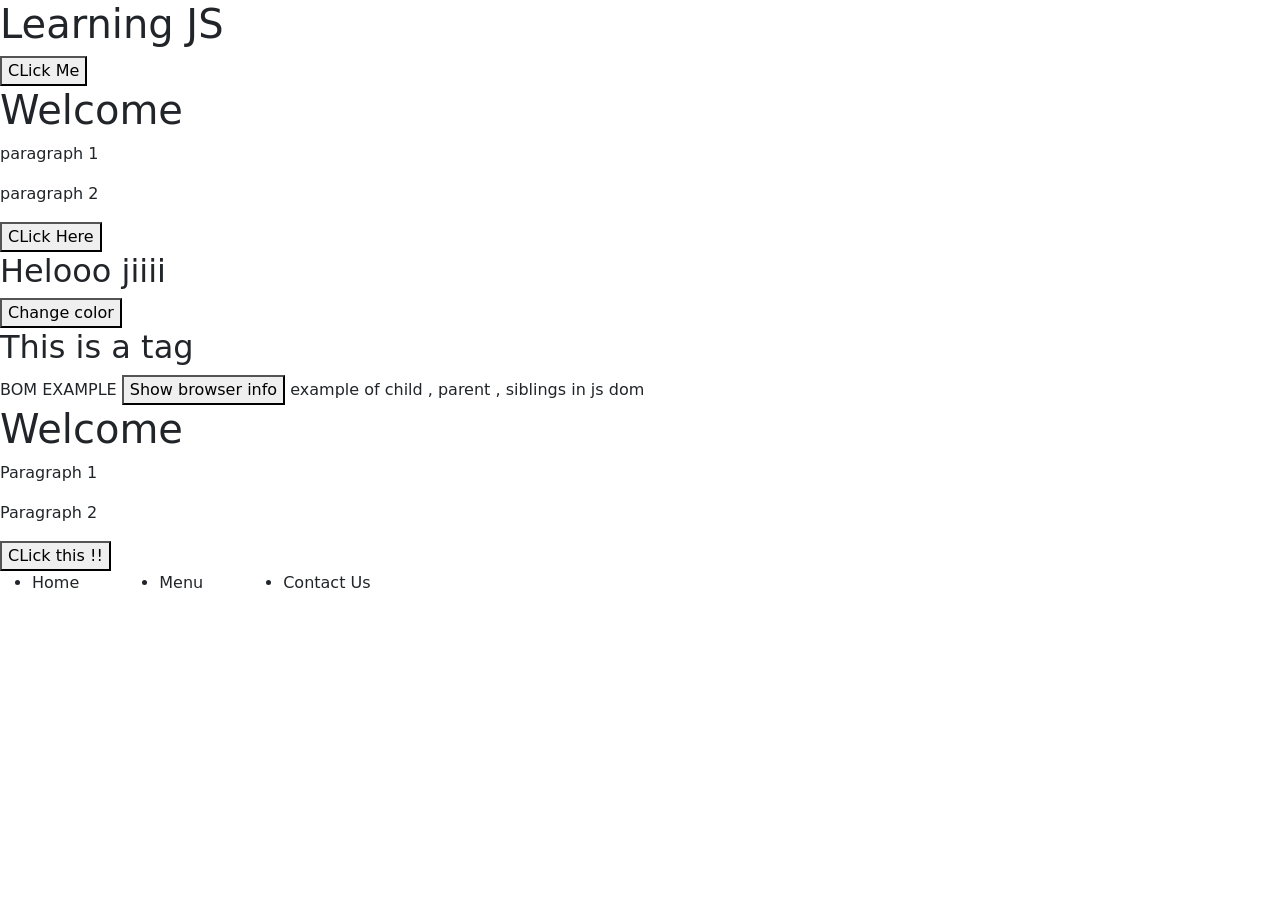
<file: index.html>
<!DOCTYPE html>
<html lang="en">
<head>
    <meta charset="UTF-8">
    <meta name="viewport" content="width=device-width, initial-scale=1.0">
    <title>DOM EXAMPLE</title>
    <link rel="stylesheet" href="style.css">
    <link href="https://cdn.jsdelivr.net/npm/bootstrap@5.3.8/dist/css/bootstrap.min.css" rel="stylesheet" integrity="sha384-sRIl4kxILFvY47J16cr9ZwB07vP4J8+LH7qKQnuqkuIAvNWLzeN8tE5YBujZqJLB" crossorigin="anonymous">

</head>
<body>
    <script src="script.js"></script>
      <script src="https://cdn.jsdelivr.net/npm/bootstrap@5.3.8/dist/js/bootstrap.bundle.min.js" integrity="sha384-FKyoEForCGlyvwx9Hj09JcYn3nv7wiPVlz7YYwJrWVcXK/BmnVDxM+D2scQbITxI" crossorigin="anonymous"></script>
    <h1 id="heading">Learning JS</h1>
    <button onclick="changeText()">CLick Me</button>
    

<h1 id="new">Welcome</h1>
<p class="para">paragraph 1</p>
<p class="para">paragraph 2</p>
<button onclick="show()">CLick Here</button>

<h2 id="new1">Helooo jiiii</h2>
<button onclick="changecolor()">Change color</button>
<h2 id="abc">This is a tag</h2>


BOM EXAMPLE
<button onclick="showinfo()">Show browser info</button>

example of child , parent , siblings in js dom
<div id="parent">
    <h1 id="heading">Welcome</h1>
    <p id="para1">Paragraph 1</p>
    <p id="para2">Paragraph 2</p>
    <button id="btn">CLick this !!</button>
<!-- how are toyisickckj bxkjncxlk -->
 <!-- nkxsnkxns -->
</div>

<nav>
    <ul>
        <li>Home</li>
        <li>Menu</li>
        <li>Contact Us</li>
    </ul>
</nav>









</body>
</html>
</file>
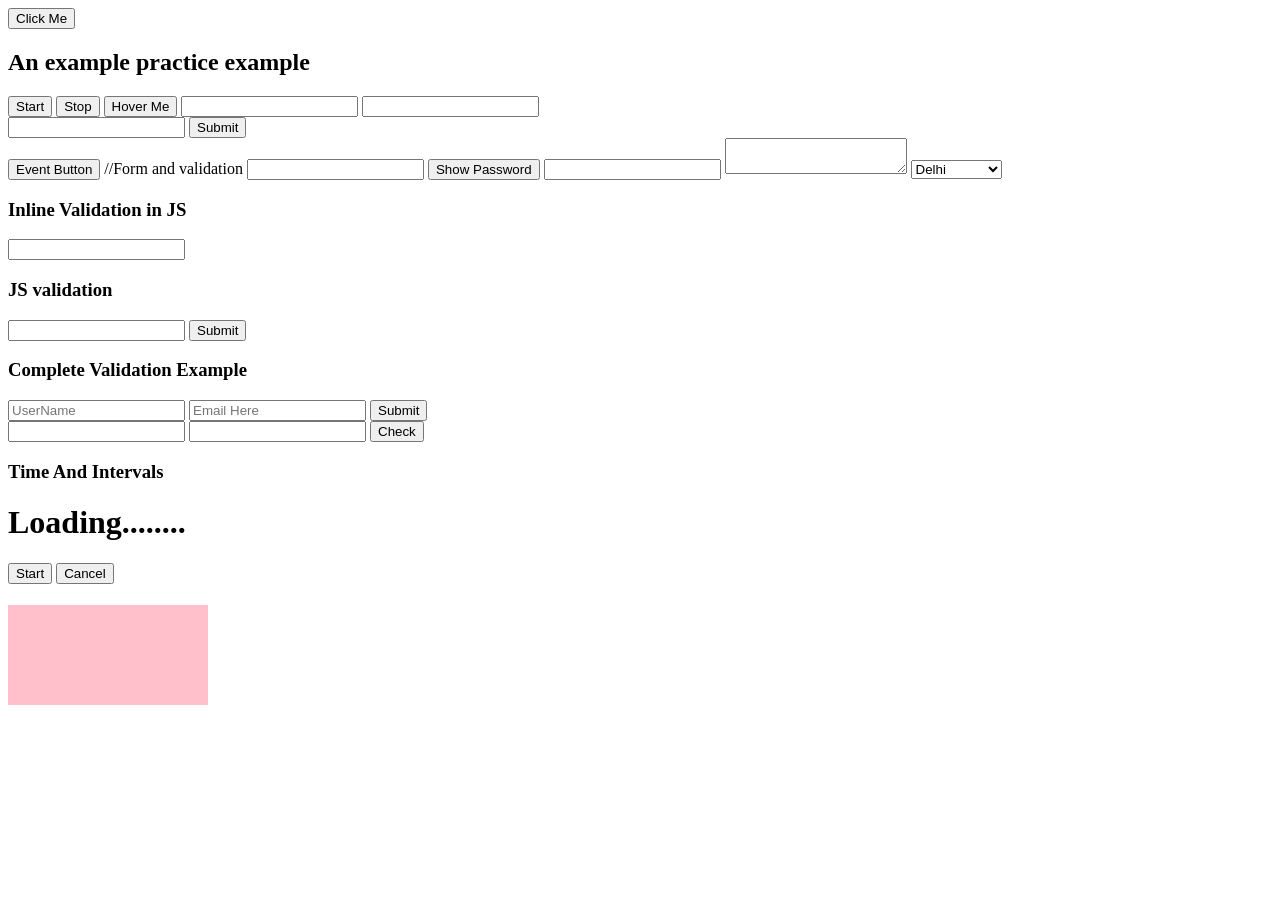
<file: index_advance.html>
<!DOCTYPE html>
<html lang="en">
<head>
    <meta charset="UTF-8">
    <meta name="viewport" content="width=device-width, initial-scale=1.0">
    <title>Document</title>
</head>
<body>

    <button id="btn">Click Me</button>

    <h2>An example practice example</h2>
    <button id="start">Start</button>
    <button id="stop">Stop</button>
    <button id="hoverr">Hover Me</button>
    <input type="text" id="name">
    <input type="text" name="" id="city">

<form id="myForm">
    <input type="text">
    <button>Submit</button>
</form>

<button id="events">Event Button</button>


 //Form and validation 
 
  <input type="password" id="pass">
<button id="showBtn">Show Password</button>

<input type="number" id="age">

<textarea  id="txtarea"></textarea>

<select id="city">
    <option>Delhi</option>
    <option>Mumbai</option>
    <option>Chandigarh</option>
</select>

<h3>Inline Validation in JS</h3>
<input
type="text"

required

minlength="3"

maxlength="20">

<h3>JS validation</h3>
<input id="name">
<button>Submit</button>

<h3>Complete Validation Example</h3>
<form id="mope">
    <input type="name"  id="uname" placeholder="UserName">
    <input type="email" id="email" placeholder="Email Here">
    <button>Submit</button>
</form>


<input
    type="text"
    pattern="[0-9]{10}"
    title="Enter a 10-digit mobile number"
    required
    id="mobile"
>

<input id="uname" pattern="[A-Za-z]{3,10}" required>
<button id="check">Check</button>

<h3>Time And Intervals</h3>
<!-- change text after two  seconds -->
 <h1 id="title">Loading........</h1>


 <button id="start1">Start</button>
<button id="cancel">Cancel</button>

<h1 id="click"></h1>

<div style="width: 200px; height: 100px; background:pink;" id="bgchange">

</div>

































    <script src="events_js.js"></script>

  
 
    
</body>
</html>
</file>
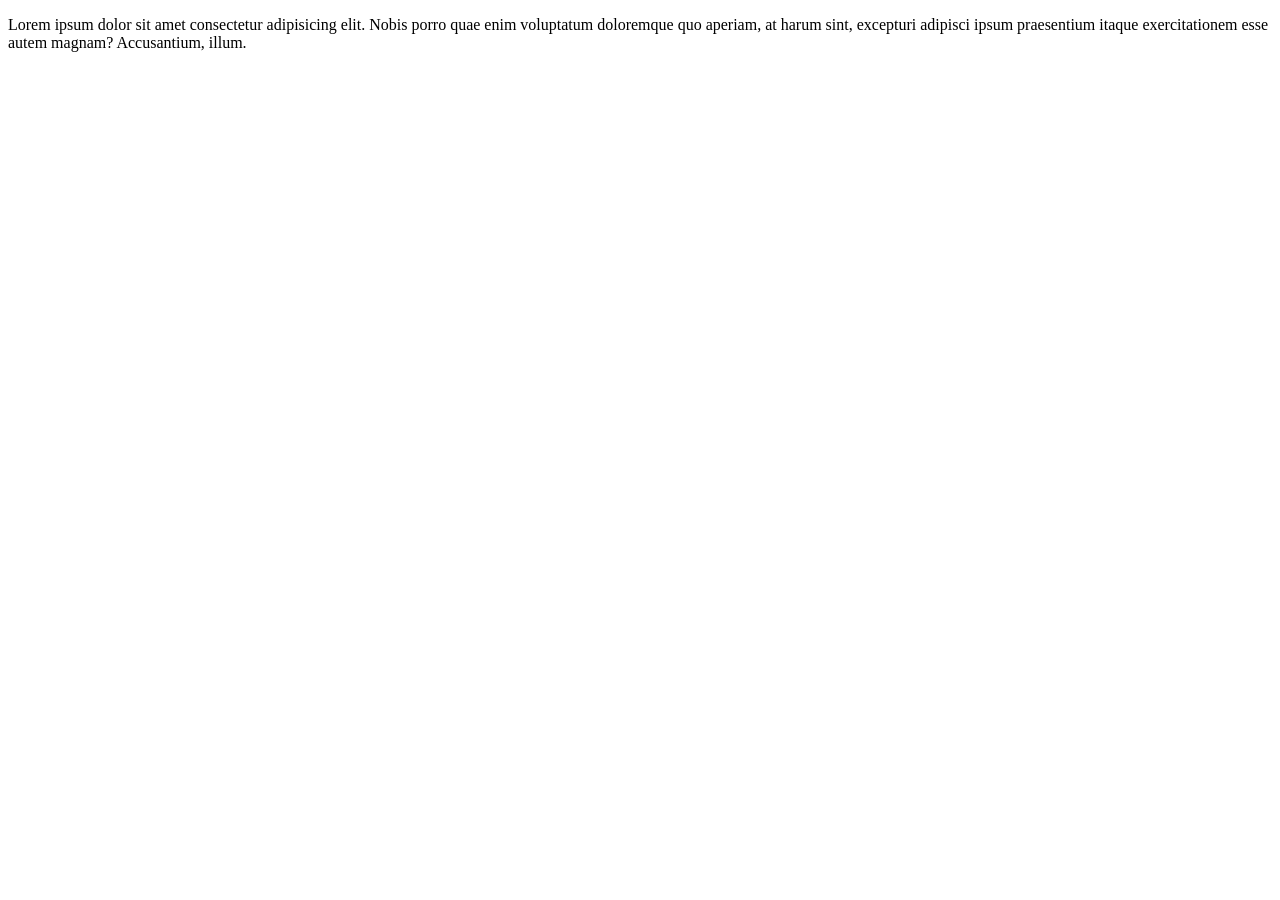
<file: practice_questions.html>
<!doctype html>
<html lang="en">
  <head>
    <meta charset="UTF-8" />
    <meta name="viewport" content="width=device-width, initial-scale=1.0" />
    <title>Document</title>
  </head>
  <body>

    <!-- Try these small projects to strengthen your understanding of events:

Light Bulb Toggle – Click a button to turn a bulb image on and off (click).
Live Character Counter – Show the number of characters while typing (input).
Keyboard Tester – Display the last key pressed (keydown).
Hover Color Box – Change a box's color on hover and restore it on mouse leave (mouseover + mouseout).
Mouse Position Tracker – Display the current mouse coordinates (mousemove).
Form Validator – Highlight empty fields on blur and show a success message on submit.
Scroll Progress Indicator – Update a progress bar as the user scrolls (scroll).
Responsive Width Display – Show the browser width whenever the window is resized (resize). -->


    <p id="new">
      Lorem ipsum dolor sit amet consectetur adipisicing elit. Nobis porro quae
      enim voluptatum doloremque quo aperiam, at harum sint, excepturi adipisci
      ipsum praesentium itaque exercitationem esse autem magnam? Accusantium,
      illum.
    </p>
    <script src="practice_questions.js"></script>
  </body>
</html>
</file>
<file: style.css>
body{
    background-color: antiquewhite;
}
ul{
    display: flex;
    gap: 5rem;
}
</file>
